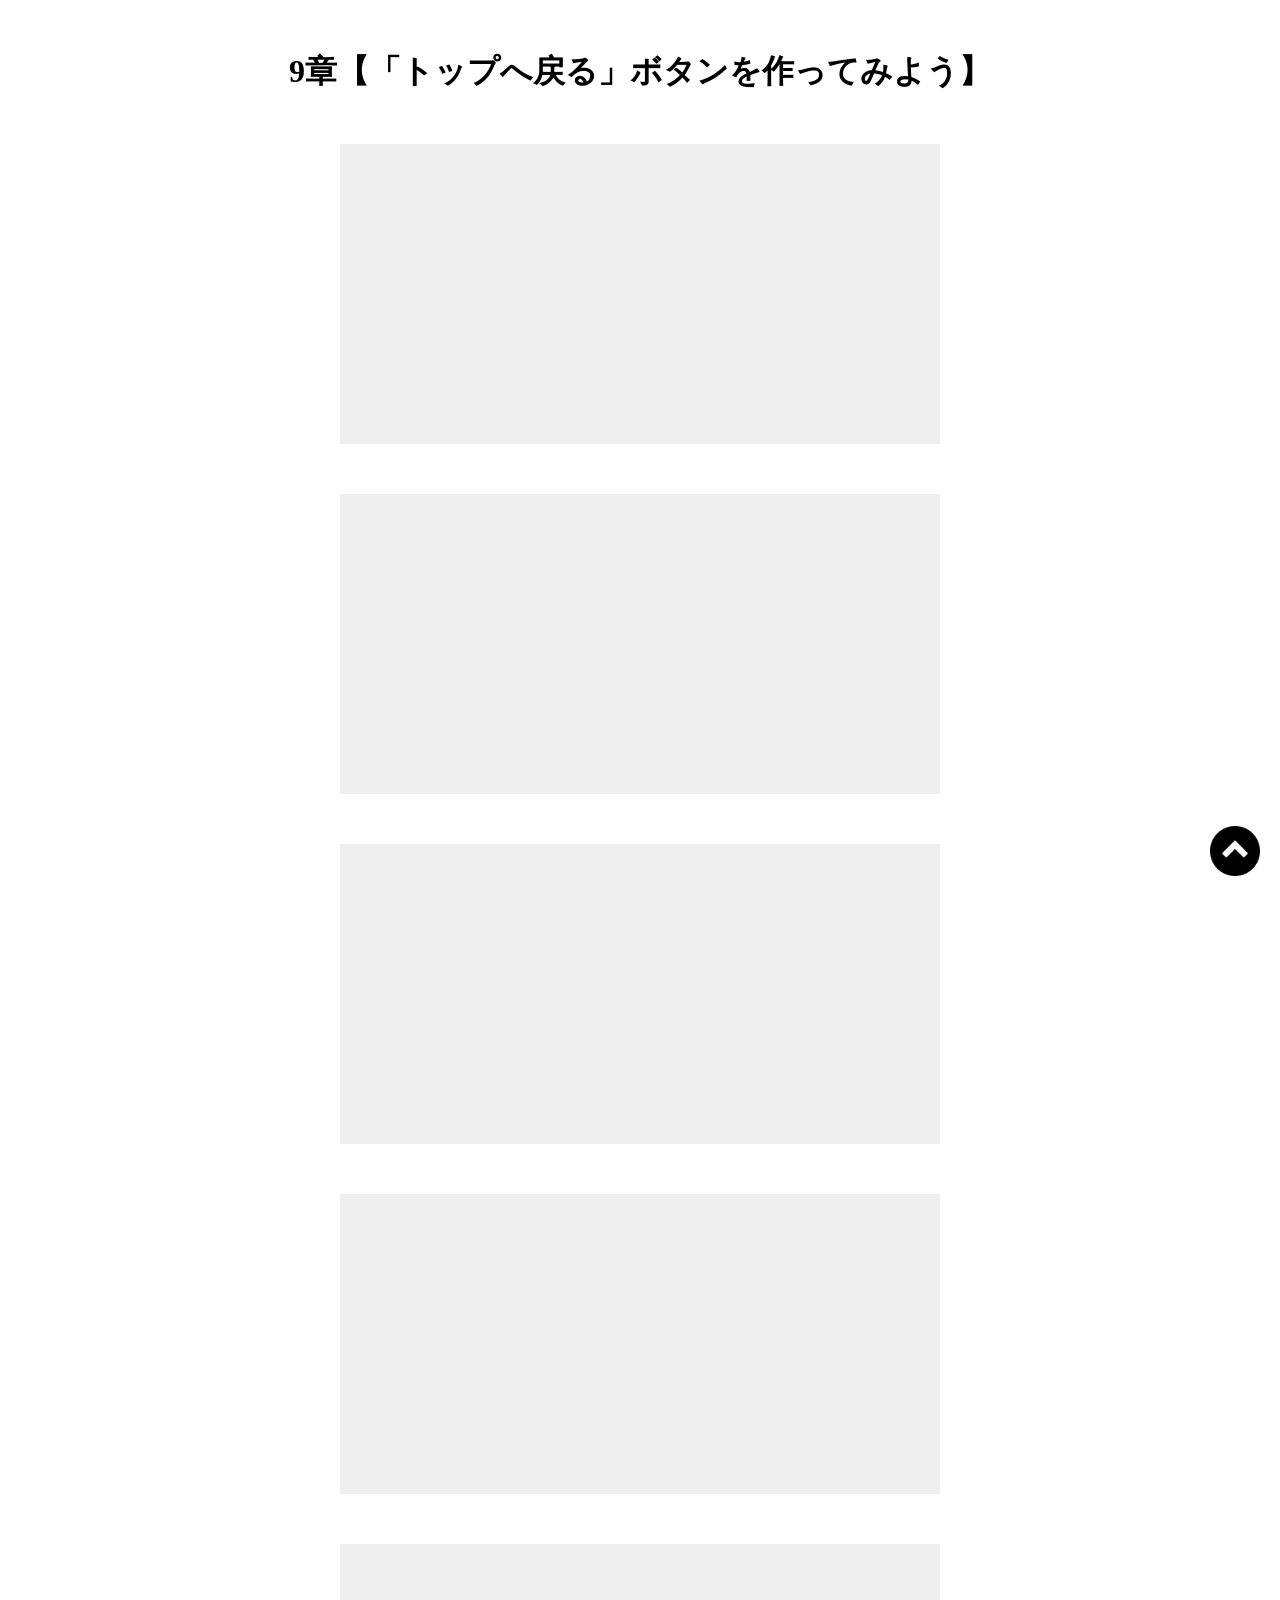
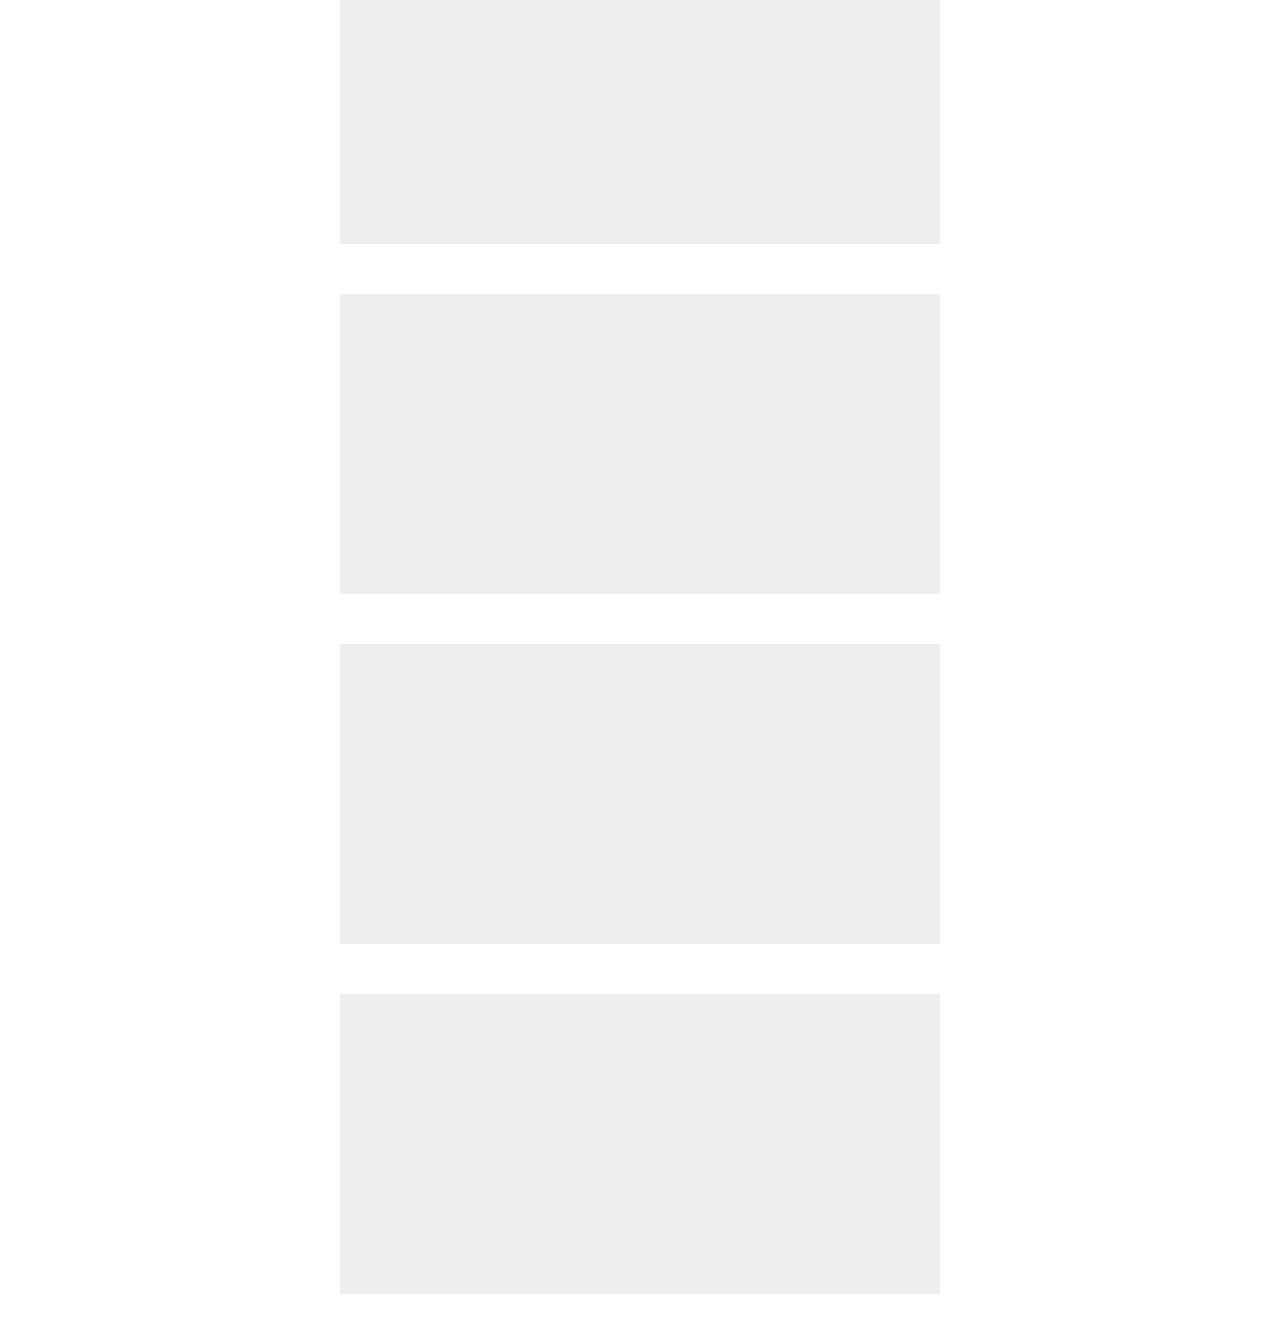
<file: Pagetop-Lesson/index.html>
<!DOCTYPE html>
  <html lang="ja">
  <head>
    <meta charset='utf8'>
    <meta http-equiv="X-UA-Compatible" content="IE=edge">

    <title>9章【「トップへ戻る」ボタンを作ってみよう】</title>
    <meta name="viewport" content="width=device-width">
    <link rel="stylesheet" href="css/style.css" media="all">
  </head>
  <body>
    <h1>9章【「トップへ戻る」ボタンを作ってみよう】</h1>

    <div class="box"></div>
    <div class="box"></div>
    <div class="box"></div>
    <div class="box"></div>
    <div class="box"></div>
    <div class="box"></div>
    <div class="box"></div>
    <div class="box"></div>

    <span id="back">
      <a href="#">
        <img src="img/arrow.png" alt="">
      </a>
    </span>

    <script type="text/javascript" src="js/jquery.min.js"></script>
    <script type="text/javascript" src="js/script.js"></script>

  </body>
  </html>
</file>
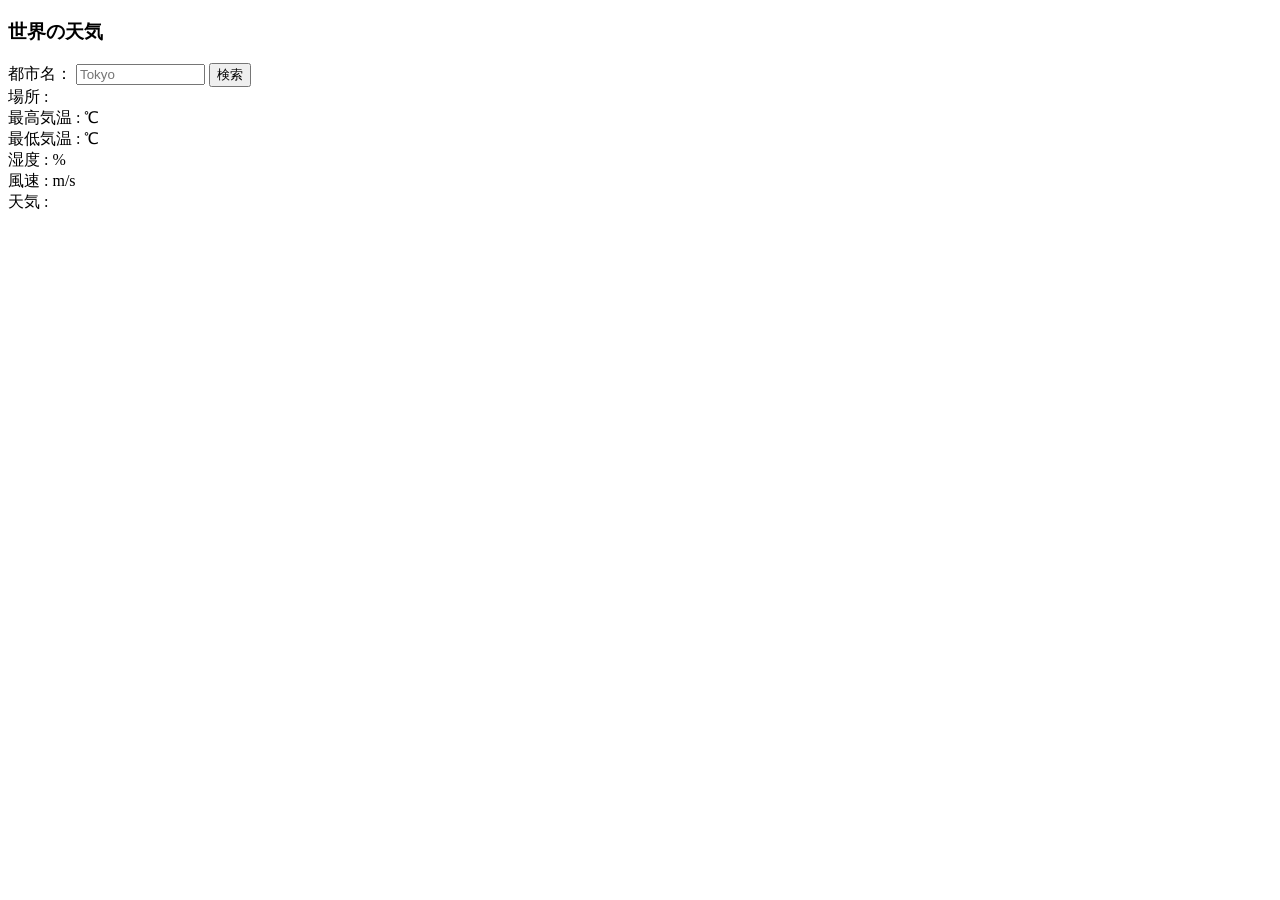
<file: Weahter-Lesson/index.html>
<!DOCTYPE html>
<html>
    <head>
        <meta charset="utf-8" />
        <title>世界の天気</title>
    </head>
    <body>
    <h3>世界の天気</h3>
      <label>都市名：</label>
        <input id="cityname" type="text" size="14" maxlength="14" placeholder="Tokyo">
        <button id="btn">検索</button><br>
       <span>場所 :</span>
       <span id="place"></span><br>
       <span>最高気温 :</span>
       <span id="temp_max"></span>
       <span> ℃</span><br>
       <span>最低気温 :</span>
       <span id="temp_min"></span>
       <span> ℃</span><br>
       <span>湿度 :</span>
       <span id="humidity"></span>
       <span> %</span><br>
       <span>風速 :</span>
       <span id="speed"></span>
       <span> m/s</span><br>
       <span>天気 :</span>
       <span id="weather"></span>
       <div id="icon"><img id="img"></div>
        <script src="jquery.min.js"></script>
        <script src="script.js"></script>
    </body>
</html>
</file>
<file: Pagetop-Lesson/css/style.css>
@charset "UTF-8";

*{
  margin: 0;
  padding: 0;
  box-sizing: border-box;
}

h1 {
  text-align: center;
  margin: 50px 0;
}

.box {
  height: 300px;
  width: 600px;
  margin: 0 auto 50px;
  background-color: #eee;
}

#back {
  position: fixed;
  right: 20px;
  bottom: 20px;
}

#back img {
  width: 50px;
}
</file>
